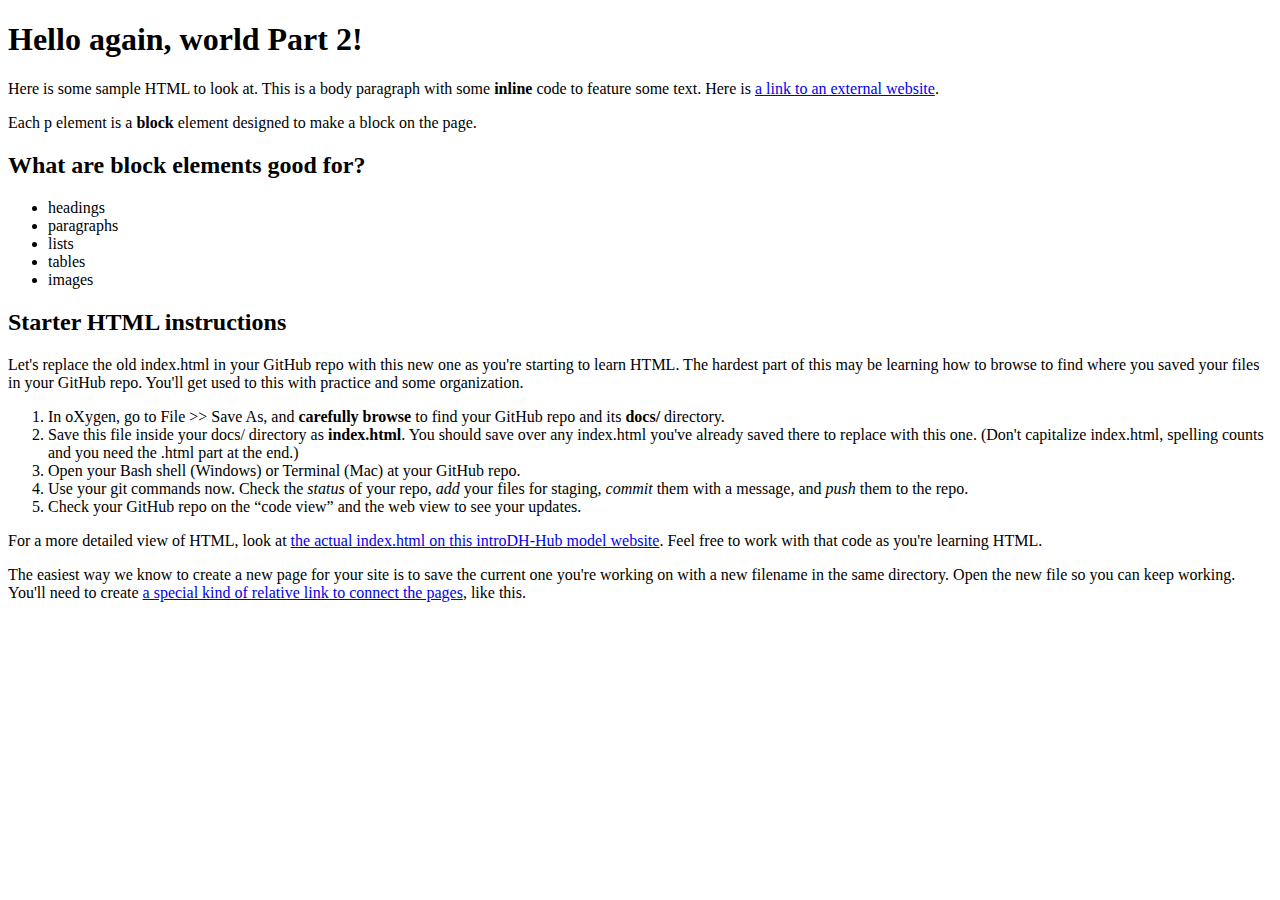
<file: aboutme.html>
<!DOCTYPE html>
<html xmlns="http://www.w3.org/1999/xhtml">
    <!-- 2022-02-10 ebb: This text is comment in HTML. Notice how a comment is formed.
        If you right-click in the oXygen window outside the tags, and select "Toggle comment" you can quickly create a comment.
         The top lines in this file declare the DOCTYPE, which is preferred by web browsers. In the HTML root element
    we see a namespace that declares this HTML to be written using XML syntax. That is also preferred for our courses as a neat and orderly code
    with clear syntax. 
    -->
    <head> <!-- NOT FOR DISPLAY. This is a "meta" area. -->
        <title>Starter HTML</title>
        <meta charset="UTF-8" />
        <meta name="viewport" content="width=device-width, initial-scale=1.0" />
        <!--2021-02-02 ebb: The code inside the <head> element is NOT FOR DISPLAY in the web browser, but it holds important information about the website's contents.
    The text inside the <title> element appears in the top tab of a web browser. The <head> is where we will include info about styling the site, too. 
    
    Try opening this file on your local computer in a web browser (Firefox, Chrome, etc). 
     * On Windows, go to the browser and type control + o and browse to find this file to open it.
     * On Mac, go to the browser and type command + o and browse to find this file to open it. 
     Look for the text in the <title> element in the tab above the browser search bar. Do you see it? 
    -->
    </head>
    
    <body> <!-- CONTENT FOR DISPLAY. The <body> element holds the content we see in the display window on the web browser.-->
        
        <h1>Hello again, world Part 2!</h1>
        <p>Here is some sample HTML to look at. This is a body paragraph with some <strong>inline</strong> code to feature some text. 
            Here is <a href="https://behrend.psu.edu/penn-state-behrend">a link to an external website</a>.</p>
        <p>Each p element is a <strong>block</strong> element designed to make a block on the page.</p>
        
        <h2>What are block elements good for?</h2>
        
        <ul>
            <li>headings</li>
            <li>paragraphs</li>
            <li>lists</li>
            <li>tables</li>
            <li>images</li>
        </ul>
        
        <h2>Starter HTML instructions</h2>
        
        <p>Let's replace the old index.html in your GitHub repo with this new one as you're starting to learn HTML. The hardest part of this may be learning how to browse
        to find where you saved your files in your GitHub repo. You'll get used to this with practice and some organization.</p>
        <ol>
            <li>In oXygen, go to File >> Save As, and <b>carefully browse</b> to find your GitHub repo and its <strong>docs/</strong> directory.</li>
            <li>Save this file inside your docs/ directory as <b>index.html</b>. You should save over any index.html you've already saved there to replace with this one.
                (Don't capitalize index.html, spelling counts and you need the .html part at the end.)</li>
            <li>Open your Bash shell (Windows) or Terminal (Mac) at your GitHub repo.</li>
            <li>Use your git commands now. Check the <em>status</em> of your repo, <em>add</em> your files for staging, <em>commit</em> them with a message, and <em>push</em> them to the repo.</li>
            <li>Check your GitHub repo on the <q>code view</q> and the web view to see your updates.</li>
        </ol>
        
        <p>For a more detailed view of HTML, look at <a href="index.html">the actual index.html on this introDH-Hub model website</a>. Feel free to work with that code as you're learning HTML.</p>
        <p>The easiest way we know to create a new page for your site is to save the current one you're working on with a new filename in the same directory. 
            Open the new file so you can keep working. You'll need to create <a href="innerPage.html">a special kind of relative link to connect the pages</a>, like this.</p>
    </body>
</html>
</file>
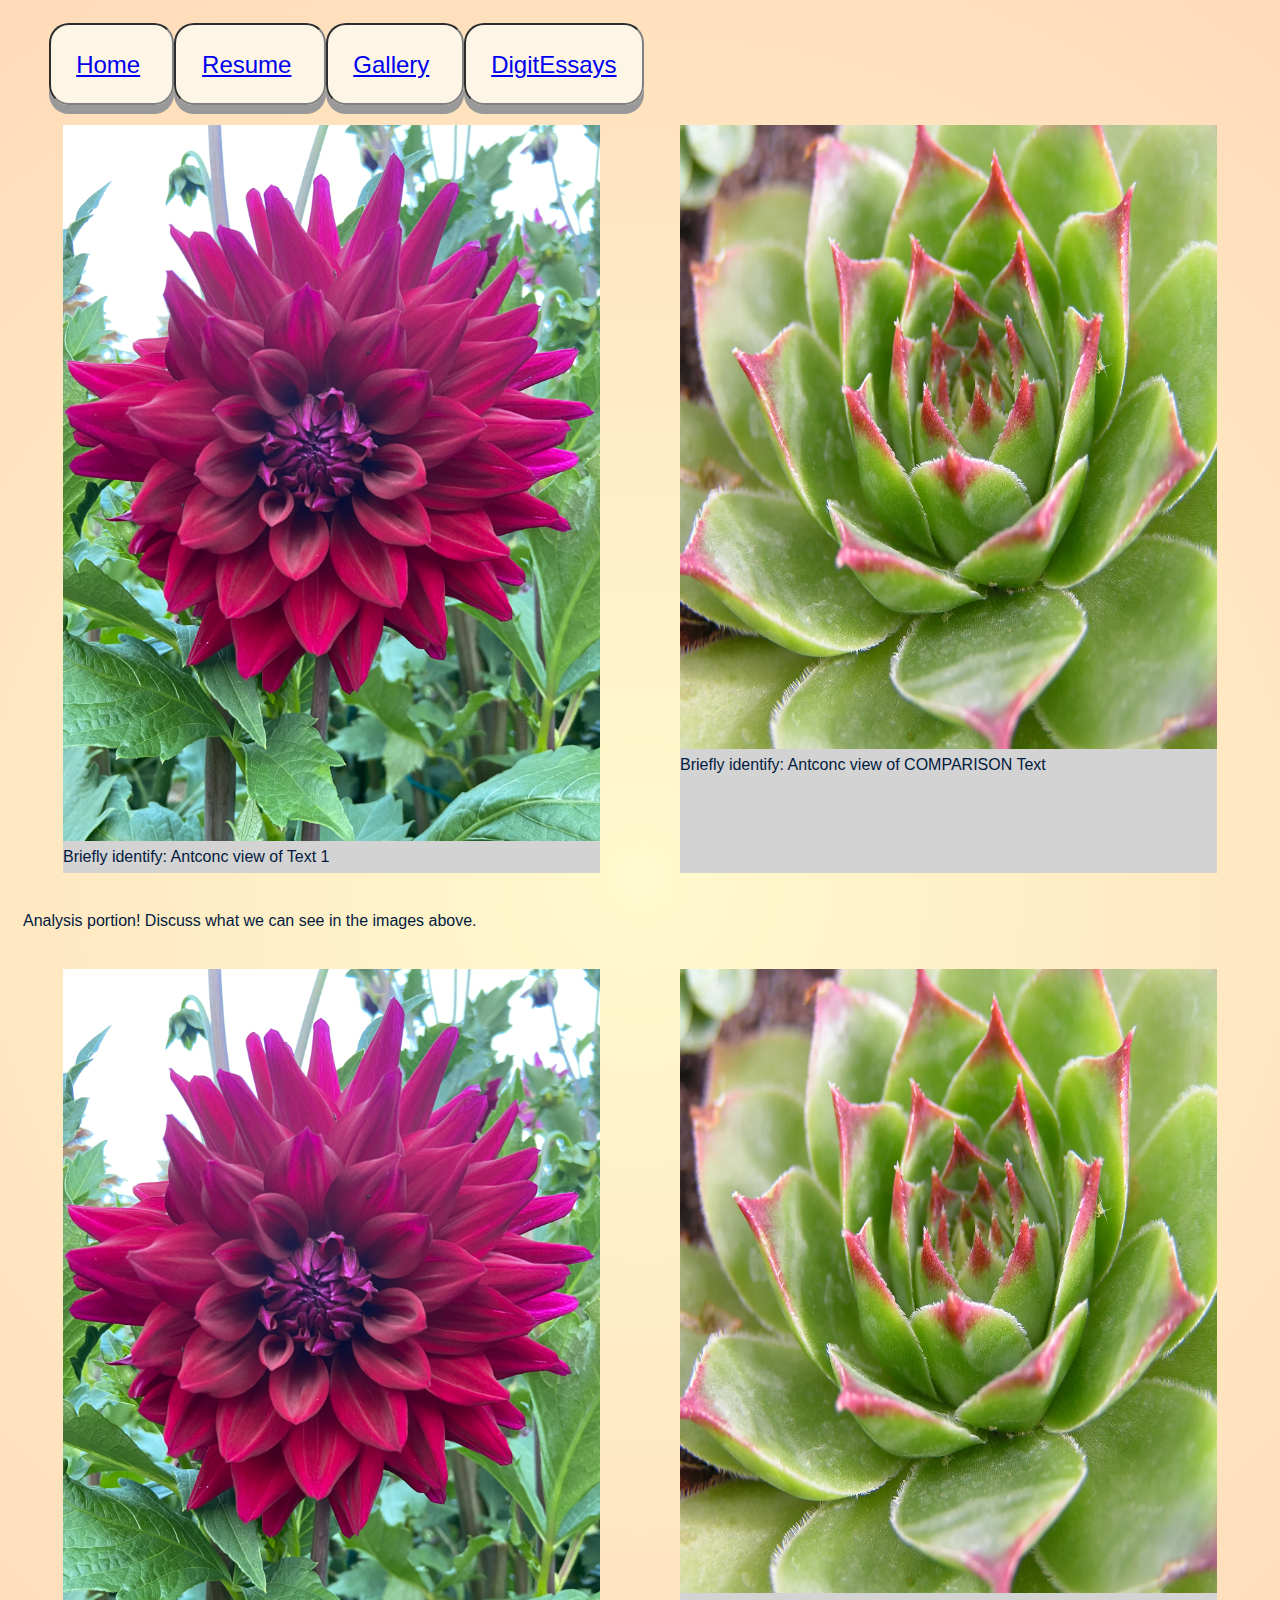
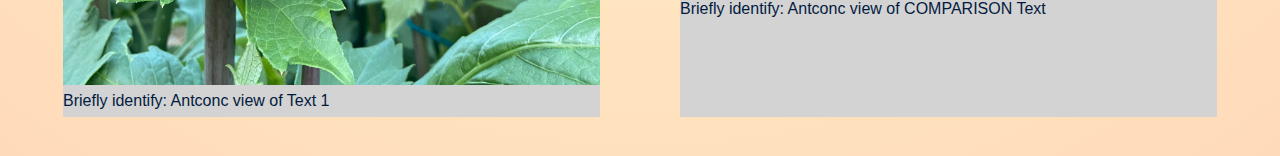
<file: docs/corpusAnalysis.html>
<!DOCTYPE html>
<html xmlns="http://www.w3.org/1999/xhtml">
    <!-- 2022-02-10 ebb: This text is comment in HTML. Notice how a comment is formed.
        If you right-click in the oXygen window outside the tags, and select "Toggle comment" you can quickly create a comment.
         The top lines in this file declare the DOCTYPE, which is preferred by web browsers. In the HTML root element
    we see a namespace that declares this HTML to be written using XML syntax. That is also preferred for our courses as a neat and orderly code
    with clear syntax. 
    -->
    <head>
        <!-- NOT FOR DISPLAY. This is a "meta" area. -->
        <title>Gallery</title>
        <meta charset="UTF-8" />
        <meta name="viewport" content="width=device-width, initial-scale=1.0" />
        <link rel="stylesheet" type="text/css" href="style.css" />

        <!--2021-02-02 ebb: The code inside the <head> element is NOT FOR DISPLAY in the web browser, but it holds important information about the website's contents.
    The text inside the <title> element appears in the top tab of a web browser. The <head> is where we will include info about styling the site, too. 
    
    Try opening this file on your local computer in a web browser (Firefox, Chrome, etc). 
     * On Windows, go to the browser and type control + o and browse to find this file to open it.
     * On Mac, go to the browser and type command + o and browse to find this file to open it. 
     Look for the text in the <title> element in the tab above the browser search bar. Do you see it? 
    -->
    </head>

    <body>

        <nav id="menu">
            <div class="button">
                <a href="index.html">Home</a>
            </div>
            <div class="button">
                <a href="resume.html">Resume</a>
            </div>
            <div class="button">
                <a href="gallery.html">Gallery</a>
            </div>
            <div class="button">
                <a href="DigitEssays.html">DigitEssays</a>
            </div>
        </nav>
        <section class="textAnalysis">
            <figure>
                <img src="pics/delia.jpeg" alt="Dahlia Diva in Erie, PA" />
                <figcaption>Briefly identify: Antconc view of Text 1</figcaption>
            </figure>
            <figure>
                <img src="pics/Houseleek.webp" alt="Dahlia Diva in Erie, PA" />
                <figcaption>Briefly identify: Antconc view of COMPARISON Text</figcaption>
            </figure>
        </section>
        <p>Analysis portion! Discuss what we can see in the images above. </p>
       
        <section class="textAnalysis">
            <figure>
                <img src="pics/delia.jpeg" alt="Dahlia Diva in Erie, PA" />
                <figcaption>Briefly identify: Antconc view of Text 1</figcaption>
            </figure>
            <figure>
                <img src="pics/Houseleek.webp" alt="Dahlia Diva in Erie, PA" />
                <figcaption>Briefly identify: Antconc view of COMPARISON Text</figcaption>
            </figure>
        </section>
    </body>
</html>
</file>
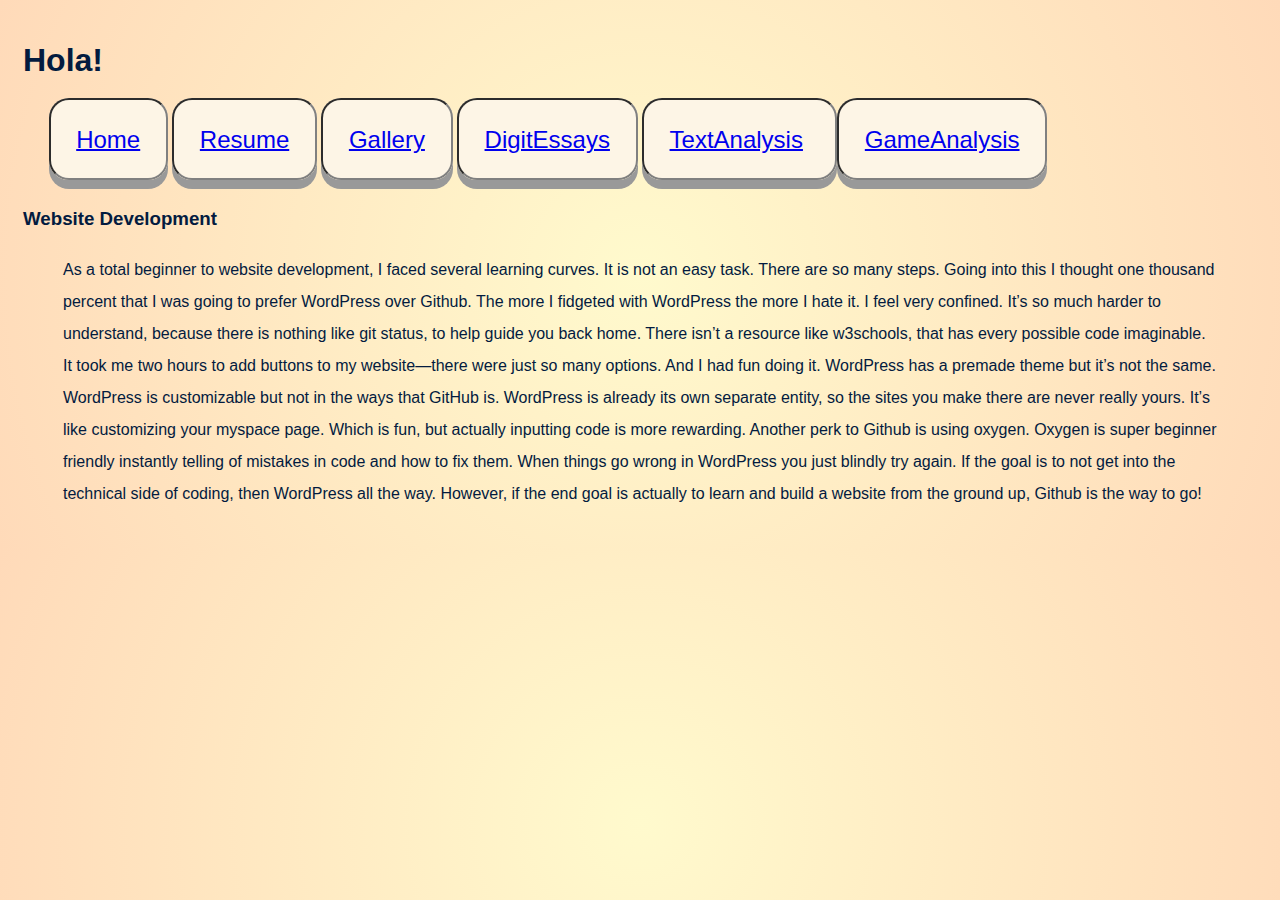
<file: docs/DigitEssays.html>
<!DOCTYPE html>
<html xmlns="http://www.w3.org/1999/xhtml">
    <!-- 2022-02-10 ebb: This text is comment in HTML. Notice how a comment is formed.
        If you right-click in the oXygen window outside the tags, and select "Toggle comment" you can quickly create a comment.
         The top lines in this file declare the DOCTYPE, which is preferred by web browsers. In the HTML root element
    we see a namespace that declares this HTML to be written using XML syntax. That is also preferred for our courses as a neat and orderly code
    with clear syntax. 
    -->
    <head> <!-- NOT FOR DISPLAY. This is a "meta" area. -->
        <title>Starter HTML</title>
        <meta charset="UTF-8" />
        <meta name="viewport" content="width=device-width, initial-scale=1.0" />
        
        <link rel="stylesheet" type="text/css" href="style.css"/>
        
        <!--2021-02-02 ebb: The code inside the <head> element is NOT FOR DISPLAY in the web browser, but it holds important information about the website's contents.
    The text inside the <title> element appears in the top tab of a web browser. The <head> is where we will include info about styling the site, too. 
    
    Try opening this file on your local computer in a web browser (Firefox, Chrome, etc). 
     * On Windows, go to the browser and type control + o and browse to find this file to open it.
     * On Mac, go to the browser and type command + o and browse to find this file to open it. 
     Look for the text in the <title> element in the tab above the browser search bar. Do you see it? 
    -->
    </head>
    
    <body> <!-- CONTENT FOR DISPLAY. The <body> element holds the content we see in the display window on the web browser.-->
        
        <h1>Hola!</h1>
        
        
        <nav
            
            id="menu">
            <div class="button"><a href="index.html">Home</a></div> 
            <div class="button"><a href="resume.html">Resume</a></div> 
            <div class="button"><a href="gallery.html">Gallery</a></div>
            <div class="button"><a href="DigitEssays.html">DigitEssays</a></div>
            
            <div class="button">
                <a href="TextAnalysis.html">TextAnalysis</a>
            </div>
            <div class="button">
                <a href="GameAnalysis.html"> GameAnalysis</a>
            
            </div>
        </nav>
        
        
        <h3>Website Development</h3>
    
          <figure>
           <p>
           
    As a total beginner to website development, I faced several learning curves. It is not an easy task. There are so many steps. Going into this I thought one thousand percent that I was going to prefer WordPress over Github. The more I fidgeted with WordPress the more I hate it. I feel very confined. It’s so much harder to understand, because there is nothing like git status, to help guide you back home. There isn’t a resource like w3schools, that has every possible code imaginable. It took me two hours to add buttons to my website—there were just so many options. And I had fun doing it. WordPress has a premade theme but it’s not the same. WordPress is customizable but not in the ways that GitHub is. WordPress is already its own separate entity, so the sites you make there are never really yours. It’s like customizing your myspace page. Which is fun, but actually inputting code is more rewarding. Another perk to Github is using oxygen. Oxygen is super beginner friendly instantly telling of mistakes in code and how to fix them. When things go wrong in WordPress you just blindly try again. If the goal is to not get into the technical side of coding, then WordPress all the way. However, if the end goal is actually to learn and build a website from the ground up, Github is the way to go!   
           </p>
       </figure>
        
       
        
    </body></html>
</file>
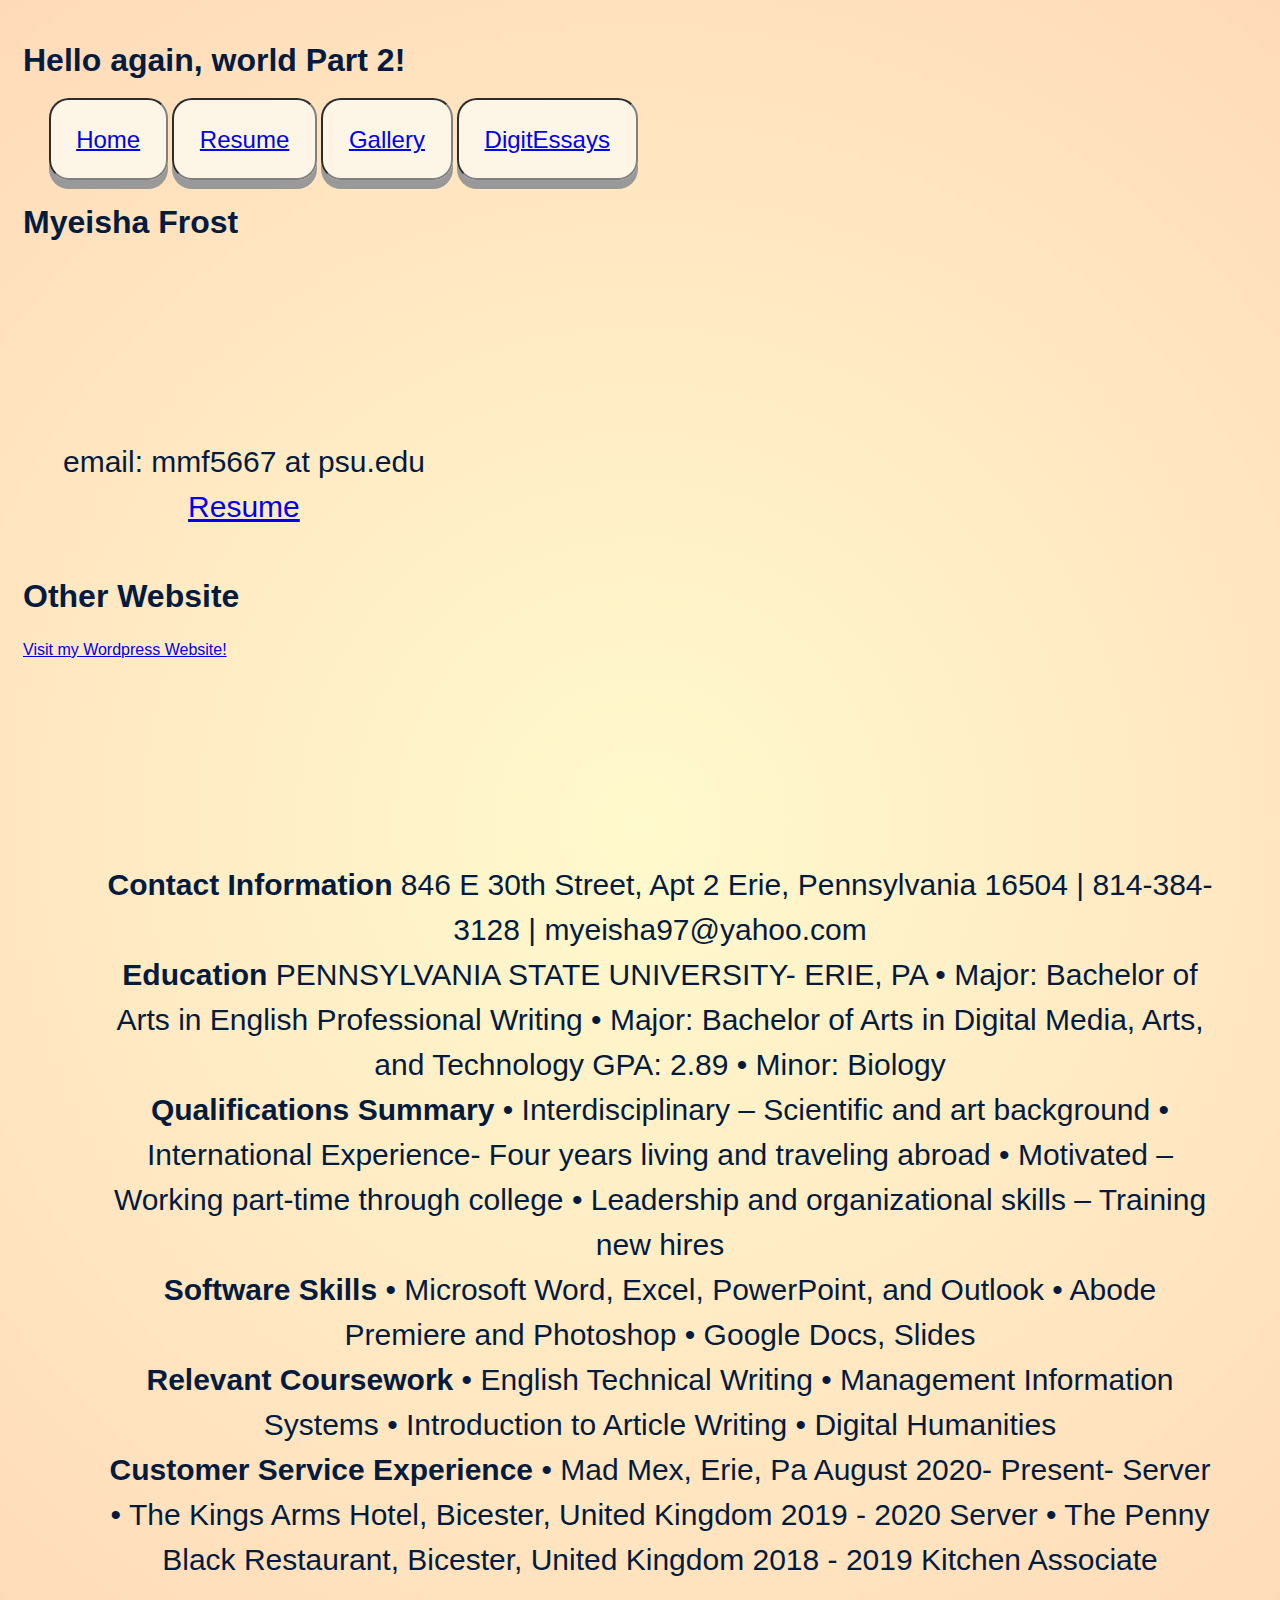
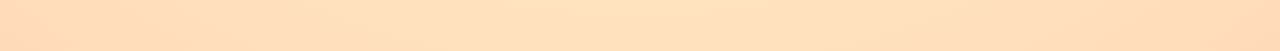
<file: docs/resume.html>
<!DOCTYPE html>
<html xmlns="http://www.w3.org/1999/xhtml">
    <!-- 2022-02-10 ebb: This text is comment in HTML. Notice how a comment is formed.
        If you right-click in the oXygen window outside the tags, and select "Toggle comment" you can quickly create a comment.
         The top lines in this file declare the DOCTYPE, which is preferred by web browsers. In the HTML root element
    we see a namespace that declares this HTML to be written using XML syntax. That is also preferred for our courses as a neat and orderly code
    with clear syntax. 
    -->
    <head> <!-- NOT FOR DISPLAY. This is a "meta" area. -->
        <title>Gallery</title>
        <meta charset="UTF-8" />
        <meta name="viewport" content="width=device-width, initial-scale=1.0" />
        <link rel="stylesheet" type="text/css" href="style.css"/>
     
        <!--2021-02-02 ebb: The code inside the <head> element is NOT FOR DISPLAY in the web browser, but it holds important information about the website's contents.
    The text inside the <title> element appears in the top tab of a web browser. The <head> is where we will include info about styling the site, too. 
    
    Try opening this file on your local computer in a web browser (Firefox, Chrome, etc). 
     * On Windows, go to the browser and type control + o and browse to find this file to open it.
     * On Mac, go to the browser and type command + o and browse to find this file to open it. 
     Look for the text in the <title> element in the tab above the browser search bar. Do you see it? 
    -->
    </head>
    
    <body> <!-- CONTENT FOR DISPLAY. The <body> element holds the content we see in the display window on the web browser.-->
        
        <h1>Hello again, world Part 2!</h1>
        <nav 
            id="menu">
            <div class="button"><a href="index.html">Home</a></div> 
            <div class="button"><a href="resume.html">Resume</a></div> 
            <div class="button"><a href="gallery.html">Gallery</a></div>
            <div class="button"><a href="DigitEssays.html">DigitEssays</a></div>
        </nav>
        <h1>Myeisha Frost</h1>
        <ul>
       <li> email: mmf5667 at psu.edu </li>
            <li><a href="Updated Resume.docx">Resume</a></li>
       </ul>
        <h1>Other Website</h1>
        
        <p><a href="https://sites.psu.edu/myeisha/">Visit my Wordpress Website!</a></p>
               
        <figure>
            <section class="Resume">
            <ul>
      <li>  <b>  Contact Information </b>
          846 E 30th Street, Apt 2 Erie, Pennsylvania 16504 | 814-384-3128 | myeisha97@yahoo.com
      </li>
                <li>
        <b> Education </b>
            PENNSYLVANIA STATE UNIVERSITY- ERIE, PA
            •	Major: Bachelor of Arts in English Professional Writing   
            •	Major: Bachelor of Arts in Digital Media, Arts, and Technology    		       GPA: 2.89
            •	Minor: Biology   
           </li>
            <li>    
           <b> Qualifications Summary </b>
            •	Interdisciplinary – Scientific and art background 
            •	International Experience- Four years living and traveling abroad
            •	Motivated – Working part-time through college
            •	Leadership and organizational skills – Training new hires
           </li>
             <li>    
           <b> Software Skills </b>
            •	Microsoft Word, Excel, PowerPoint, and Outlook
            •	Abode Premiere and Photoshop
            •	Google Docs, Slides
             </li>
                <li>
          <b>  Relevant Coursework </b>
            •	English Technical Writing
            •	Management Information Systems
            •	Introduction to Article Writing
            •	Digital Humanities
             </li>
                <li>
                    
           <b> Customer Service Experience </b>
            •	Mad Mex, Erie, Pa
            August 2020- Present- Server
            •	The Kings Arms Hotel, Bicester, United Kingdom 
            2019 - 2020 Server
            •	The Penny Black Restaurant, Bicester, United Kingdom 
            2018 - 2019 Kitchen Associate 
                </li>
            </ul>
               
            </section>
        </figure>
   </body>
</html>
</file>
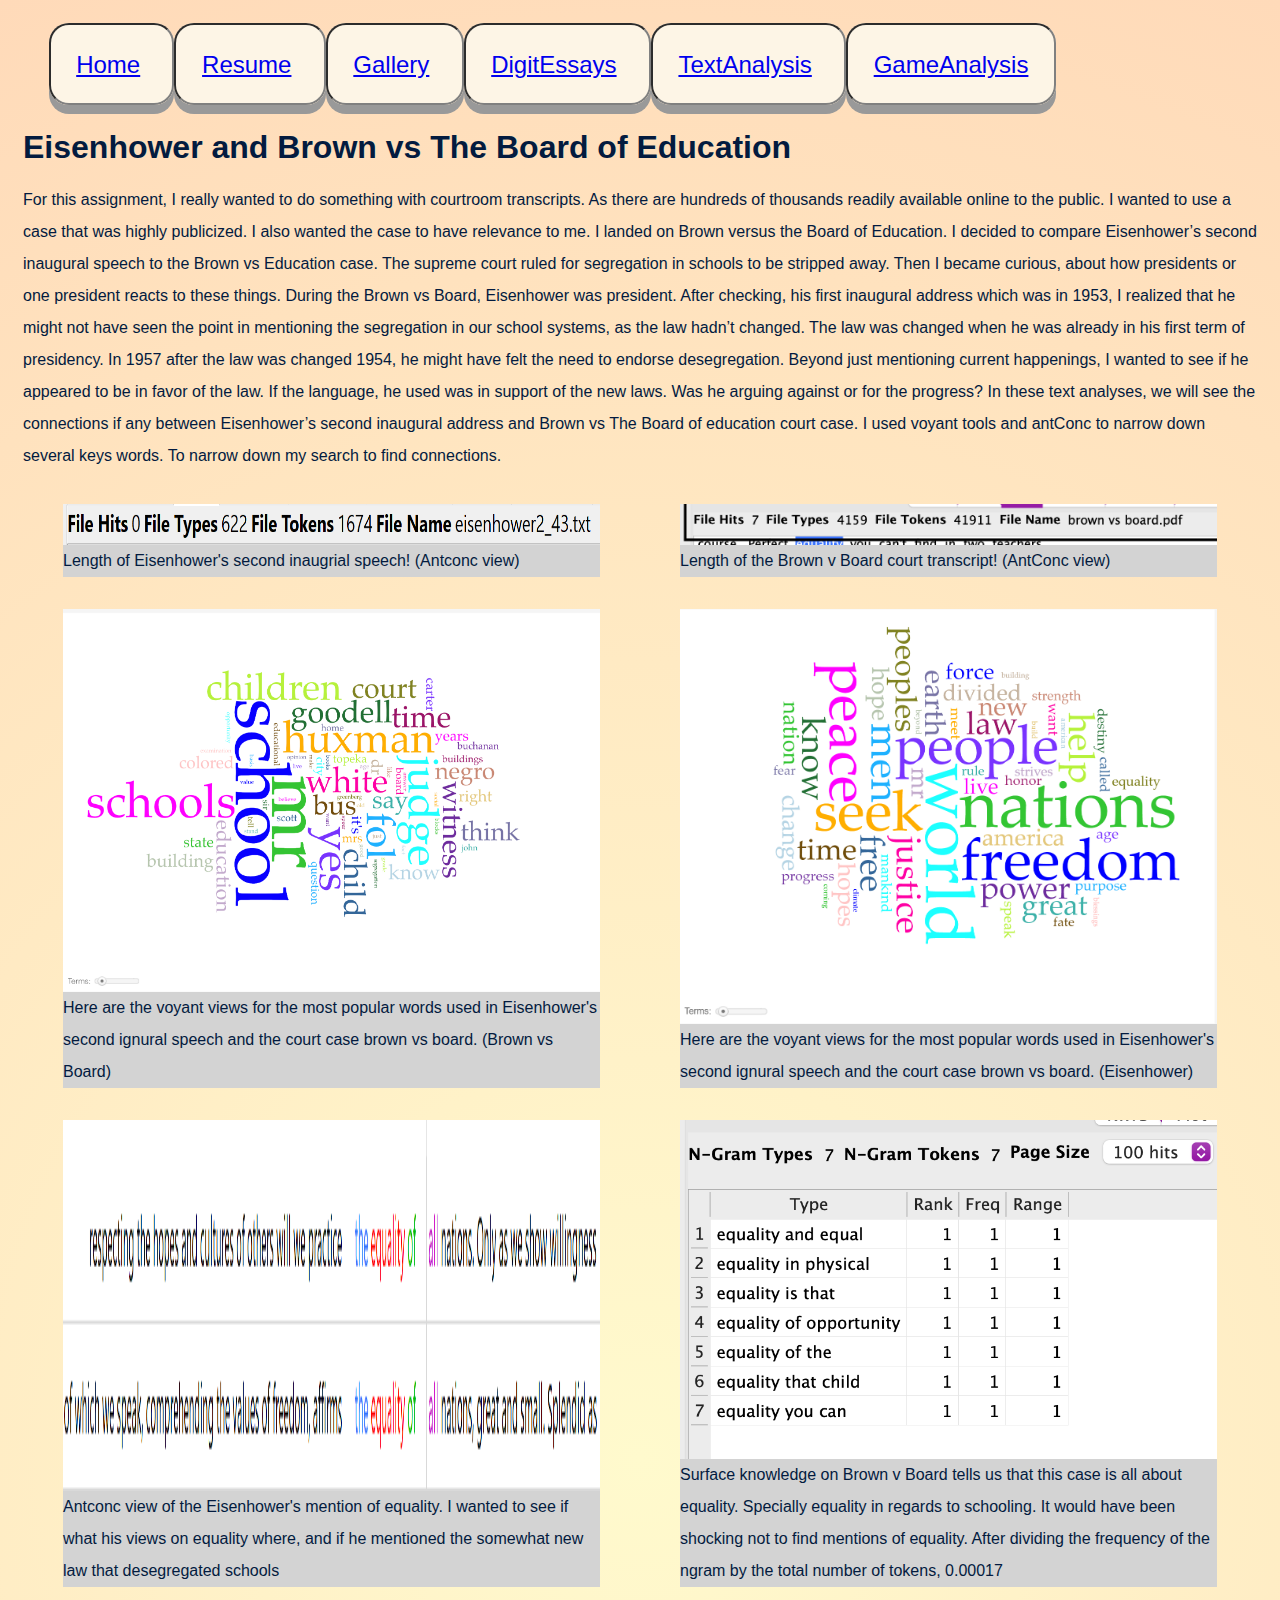
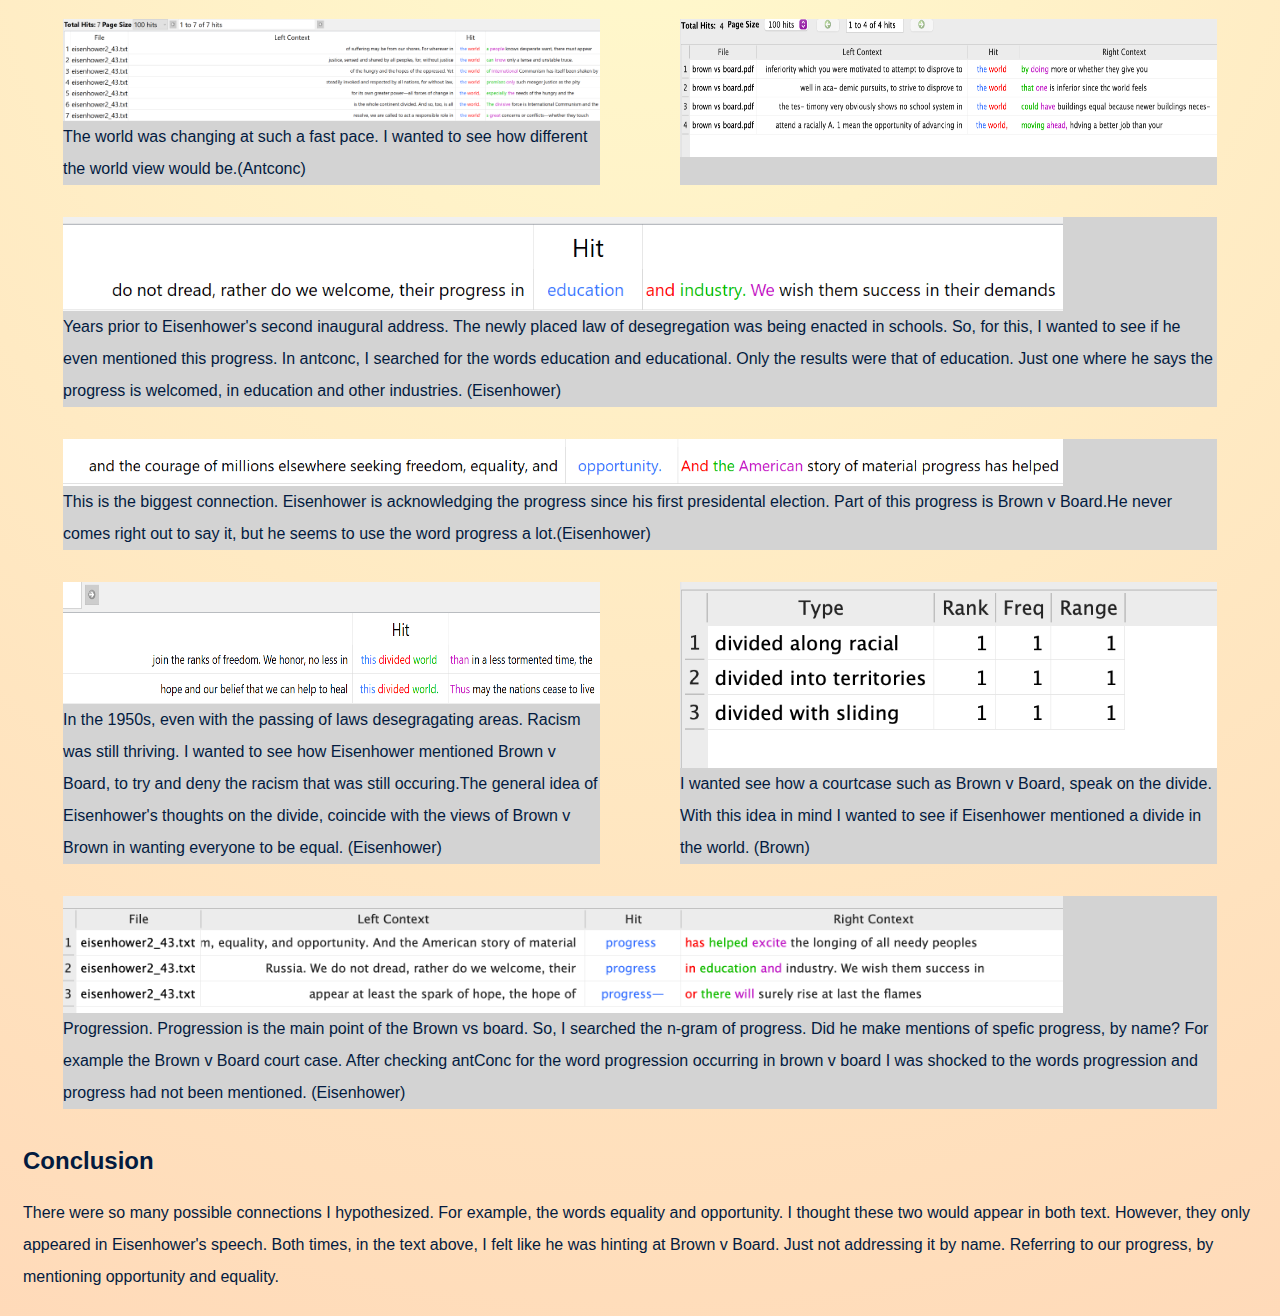
<file: docs/TextAnalysis.html>
<!DOCTYPE html>
<html xmlns="http://www.w3.org/1999/xhtml">
    <!-- 2022-02-10 ebb: This text is comment in HTML. Notice how a comment is formed.
        If you right-click in the oXygen window outside the tags, and select "Toggle comment" you can quickly create a comment.
         The top lines in this file declare the DOCTYPE, which is preferred by web browsers. In the HTML root element
    we see a namespace that declares this HTML to be written using XML syntax. That is also preferred for our courses as a neat and orderly code
    with clear syntax. 
    -->
    <head>
        <!-- NOT FOR DISPLAY. This is a "meta" area. -->
        <title>Gallery</title>
        <meta charset="UTF-8" />
        <meta name="viewport" content="width=device-width, initial-scale=1.0" />
        <link rel="stylesheet" type="text/css" href="style.css" />

        <!--2021-02-02 ebb: The code inside the <head> element is NOT FOR DISPLAY in the web browser, but it holds important information about the website's contents.
    The text inside the <title> element appears in the top tab of a web browser. The <head> is where we will include info about styling the site, too. 
    
    Try opening this file on your local computer in a web browser (Firefox, Chrome, etc). 
     * On Windows, go to the browser and type control + o and browse to find this file to open it.
     * On Mac, go to the browser and type command + o and browse to find this file to open it. 
     Look for the text in the <title> element in the tab above the browser search bar. Do you see it? 
    -->
    </head>

    <body>
        <nav id="menu">
            <div class="button">
                <a href="index.html">Home</a>
            </div>
            <div class="button">
                <a href="resume.html">Resume</a>
            </div>
            <div class="button">
                <a href="gallery.html">Gallery</a>
            </div>
            <div class="button">
                <a href="DigitEssays.html">DigitEssays</a>
            </div>
            <div class="button">
                <a href="TextAnalysis.html">TextAnalysis</a>
            </div>
            <div class="button">
                <a href="GameAnalysis.html"> GameAnalysis</a>
            </div>
        </nav>
        <h1>Eisenhower and Brown vs The Board of Education</h1>
        <p> For this assignment, I really wanted to do something with courtroom transcripts. As
            there are hundreds of thousands readily available online to the public. I wanted to use
            a case that was highly publicized. I also wanted the case to have relevance to me. I
            landed on Brown versus the Board of Education. I decided to compare Eisenhower’s second
            inaugural speech to the Brown vs Education case. The supreme court ruled for segregation
            in schools to be stripped away. Then I became curious, about how presidents or one
            president reacts to these things. During the Brown vs Board, Eisenhower was president.
            After checking, his first inaugural address which was in 1953, I realized that he might
            not have seen the point in mentioning the segregation in our school systems, as the law
            hadn’t changed. The law was changed when he was already in his first term of presidency.
            In 1957 after the law was changed 1954, he might have felt the need to endorse
            desegregation. Beyond just mentioning current happenings, I wanted to see if he appeared
            to be in favor of the law. If the language, he used was in support of the new laws. Was
            he arguing against or for the progress? In these text analyses, we will see the
            connections if any between Eisenhower’s second inaugural address and Brown vs The Board
            of education court case. I used voyant tools and antConc to narrow down several keys
            words. To narrow down my search to find connections. </p>
        <section class="textAnalysis">

            <figure>
                <img src="pics/tokens.png" alt="etokens" />
                <figcaption>Length of Eisenhower's second inaugrial speech! (Antconc
                    view)</figcaption>
            </figure>

            <figure>
                <img src="pics/tokensbrown.png" alt="btokens" />
                <figcaption> Length of the Brown v Board court transcript! (AntConc view)
                </figcaption>
            </figure>

        </section>
        <section class="textAnalysis">

            <figure><img src="pics/newbrownvoy.png" alt="brownvoy" />
                <figcaption>Here are the voyant views for the most popular words used in
                    Eisenhower's second ignural speech and the court case brown vs board. (Brown vs
                    Board) </figcaption>
            </figure>

            <figure><img src="pics/Voyant1.png" alt="eisvoy" />
                <figcaption>Here are the voyant views for the most popular words used in
                    Eisenhower's second ignural speech and the court case brown vs board.
                    (Eisenhower)</figcaption>
            </figure>


        </section>
        <section class="textAnalysis">

            <figure>
                <img src="pics/theequalityof.png" alt="eequality" />
                <figcaption>Antconc view of the Eisenhower's mention of equality. I wanted to see if
                    what his views on equality where, and if he mentioned the somewhat new law that
                    desegregated schools</figcaption>
            </figure>

            <figure>
                <img src="pics/equalitybrown.png" alt="broequality" />
                <figcaption>Surface knowledge on Brown v Board tells us that this case is all about
                    equality. Specially equality in regards to schooling. It would have been
                    shocking not to find mentions of equality. After dividing the frequency of the
                    ngram by the total number of tokens, 0.00017</figcaption>
            </figure>


        </section>
        <section class="textAnalysis">

            <figure>
                <img src="pics/theworld.png" alt="theworlde" />
                <figcaption>The world was changing at such a fast pace. I wanted to see how
                    different the world view would be.(Antconc)</figcaption>
            </figure>
            <figure>
                <img src="pics/brownvstheworld.png" alt="brownworld" />
                <figcaption> </figcaption>
            </figure>
        </section>
        <section class="textAnalysis">

            <figure>
                <img src="pics/educationeishower.png" alt="ede" />
                <figcaption> Years prior to Eisenhower's second inaugural address. The newly placed
                    law of desegregation was being enacted in schools. So, for this, I wanted to see
                    if he even mentioned this progress. In antconc, I searched for the words
                    education and educational. Only the results were that of education. Just one
                    where he says the progress is welcomed, in education and other industries.
                    (Eisenhower) </figcaption>
            </figure>

        </section>
        <section class="textAnalysis">


            <figure>
                <img src="pics/opportunity.png" alt="eisopp" />
                <figcaption> This is the biggest connection. Eisenhower is acknowledging the
                    progress since his first presidental election. Part of this progress is Brown v
                    Board.He never comes right out to say it, but he seems to use the word progress
                    a lot.(Eisenhower) </figcaption>
            </figure>

        </section>
        <section class="textAnalysis">
            <figure>
                <img src="pics/thisdividedworld.png" alt="divide" />
                <figcaption> In the 1950s, even with the passing of laws desegragating areas. Racism
                    was still thriving. I wanted to see how Eisenhower mentioned Brown v Board, to
                    try and deny the racism that was still occuring.The general idea of Eisenhower's
                    thoughts on the divide, coincide with the views of Brown v Brown in wanting
                    everyone to be equal. (Eisenhower)</figcaption>
            </figure>
            <figure>
                <img src="pics/dividedbrown.png" alt="divided" />
                <figcaption> I wanted see how a courtcase such as Brown v Board, speak on the
                    divide. With this idea in mind I wanted to see if Eisenhower mentioned a divide
                    in the world. (Brown) </figcaption>
            </figure>

        </section>
        <section class="textAnalysis">
            <figure>
                <img src="pics/progresseisenhower.png" class="progress" />
                <figcaption>Progression. Progression is the main point of the Brown vs board. So, I
                    searched the n-gram of progress. Did he make mentions of spefic progress, by
                    name? For example the Brown v Board court case. After checking antConc for the
                    word progression occurring in brown v board I was shocked to the words
                    progression and progress had not been mentioned. (Eisenhower)</figcaption>
            </figure>


        </section>
        <h2>Conclusion</h2> There were so many possible connections I hypothesized. For example, the
        words equality and opportunity. I thought these two would appear in both text. However, they
        only appeared in Eisenhower's speech. Both times, in the text above, I felt like he was
        hinting at Brown v Board. Just not addressing it by name. Referring to our progress, by
        mentioning opportunity and equality. </body>
</html>
</file>
<file: docs/style.css>
body {
      background-color: lemonchiffon;/*#e6e6e6;*/ 
      color: #031B3F; 
      font-family: arial, helvetica, sans-serif; 
      padding:15px; 
      line-height:2em
 ;background-image:radial-gradient(circle, lemonchiffon, peachpuff);

      }
      
  
  
section.Index
img.red.JPG
{width: 60%
;max-width:100%;
height:auto;
  }
 

 ul {
  list-style-type: none;
  padding-top:5em;
text-align: center;
line-height: 1.5;
  display: inline-block;
  vertical-align: middle;
  font-size: 30px;
}

 
section.Gallery figure img:hover {
  -webkit-transform: scaleX(-1);
  transform: scaleX(-1);
}
section.Gallery figure  img {
  display: inline-block;
  margin: 25px 10px;
   width: 55%;
  border: 5px solid #555;
  float: left;
  padding: 2vw;
}



 section.Resume
div {width: 100%;
display: flex;
padding:5vw;
background-color: peachpuff
}
      
      
 section.Gallery  {width: 80%;
 display: flex;
 justify-content:space-around;
 padding: 2vw;
 column-gap:0;}   
 section.Gallery figure {flex:1;
 background-color: lightgray;
 padding: 2vw;
 width: 50%;
 }
section.Gallery p.wider{flex:2;
background-color:white;
padding:2vw;
margin-left: -5em;
}
section.Gallery p.analysis{flex:1;
background-color: white;
padding:2vw;
margin-left: -5em;
}
img.dahlia {max-width: 500px;
width: 60%;}

	
#menu {padding:2vw; }
#menu {padding:2vw; }

/* This means: style the <nav id="menu"> element. */

div.button { 
  border:2px; 
  border-style:inset;
  border-color:gray; 
  padding:2vw; 
  background-color:oldlace; 
  color:yellow; 
  width:10%; 
  display:inline;
  border-radius: 20px;
 }
/* This means: style ANY element that as an @class set to button, as in */
/* <li class="button"> or <p class="button"> or <div class="button">. */

.button {
  display: inline-block;
  padding: 15px 25px;
  font-size: 24px;
  cursor: pointer;
  text-align: center;
  text-decoration: none;
  outline: none;
  color: #fff;
  background-color: #4CAF50;
  border: none;
  border-radius: 15px;
  box-shadow: 0 9px #999;
}

.button:hover {background-color: palegoldenrod}

.button:active {
  background-color: lemonchiffon;
  box-shadow: 0 5px #666;
  transform: translateY(4px);
}
/*figure {width: 55%;
 background-color: lightgray;
 }*/
 
/* This is some CSS code specifically for a Text Analysis page on your website. */
section.textAnalysis  {
width:100%;
 display: flex;
 }
 
 section.textAnalysis figure {flex:1;
 background-color: lightgray;
display:flex;
 flex-direction:column;

 }

section.textAnalysis figure img {flex:5;
width:100%;
max-width:1000px;

}
section.textAnalysis figure figcaption {flex:1;
;}
</file>
